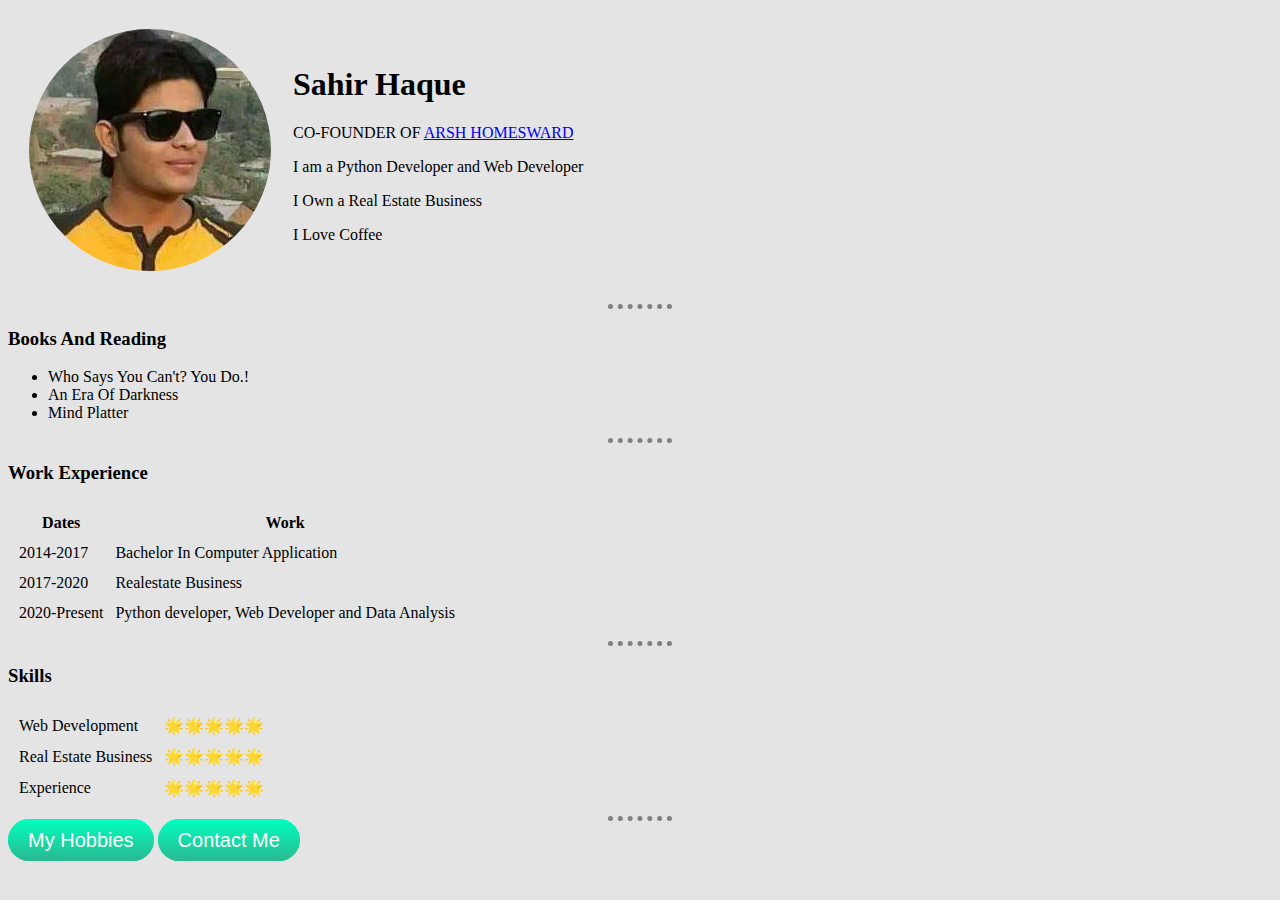
<file: index.html>
<!DOCTYPE html>
<html lang="en" dir="ltr">
  <head>
    <meta charset="utf-8">
    <title>Sahir Haque</title>
  </head>
  <link rel="stylesheet" href="style.css">
  <link rel="icon" href="favicon.ico">
  <body style="background-color:#e4e4e4;">
    <table cellspacing="20">
      <tr>
        <td><img src="Sahir.png" alt="Sahir Profile Pic">
        </td>

      <td><h1> Sahir Haque </h1>
        <p>CO-FOUNDER OF <a href="https://www.google.com/search?q=arsh+homesward&oq=arsh+homesward&aqs=chrome..69i57.43919j0j7&sourceid=chrome&ie=UTF-8"> ARSH HOMESWARD</a></p>
        <p>I am a Python Developer and Web Developer</p>
        <p>I Own a Real Estate Business</p>
        <p>I Love Coffee </p>
        </td>

      </tr>
      </table>
      <hr>

    <h3> Books And Reading</h3>
    <ul>
      <li>Who Says You Can't? You Do.!</li>
      <li>An Era Of Darkness</li>
      <li>Mind Platter</li>
      </ul>
      <hr>
      <h3>Work Experience</h3>
      <table cellspacing="10">
        <thead>
          <tr>
            <th>Dates</th>
            <th>Work</th>
          </tr>
        </thead>
      <tbody>
        <tr>
          <td>2014-2017</td>
          <td> Bachelor In Computer Application</td>
        </tr>
      <tr>
        <td>2017-2020</td>
        <td>Realestate Business</td></tr>
        <tr>
        <td>2020-Present</td>
        <td>Python developer, Web Developer and Data Analysis</td>
      </tr>
    </tbody>
    </table>
    <hr>
    <h3>Skills</h3>
    <table cellspacing="10">
      <tr>
        <td>Web Development</td>
      <td>🌟🌟🌟🌟🌟</td>
      </tr>
      <tr>
        <td>Real Estate Business </td>
        <td>🌟🌟🌟🌟🌟</td>
      </tr>
      <tr>
        <td>Experience</td>
        <td>🌟🌟🌟🌟🌟</td>
      </tr>
      </table>
      <hr>
      <a class="btn" href="Hobbies.html">My Hobbies</a>
      <a class="btn" href="contact-me.html">Contact Me</a>






  </body>
</html>
</file>
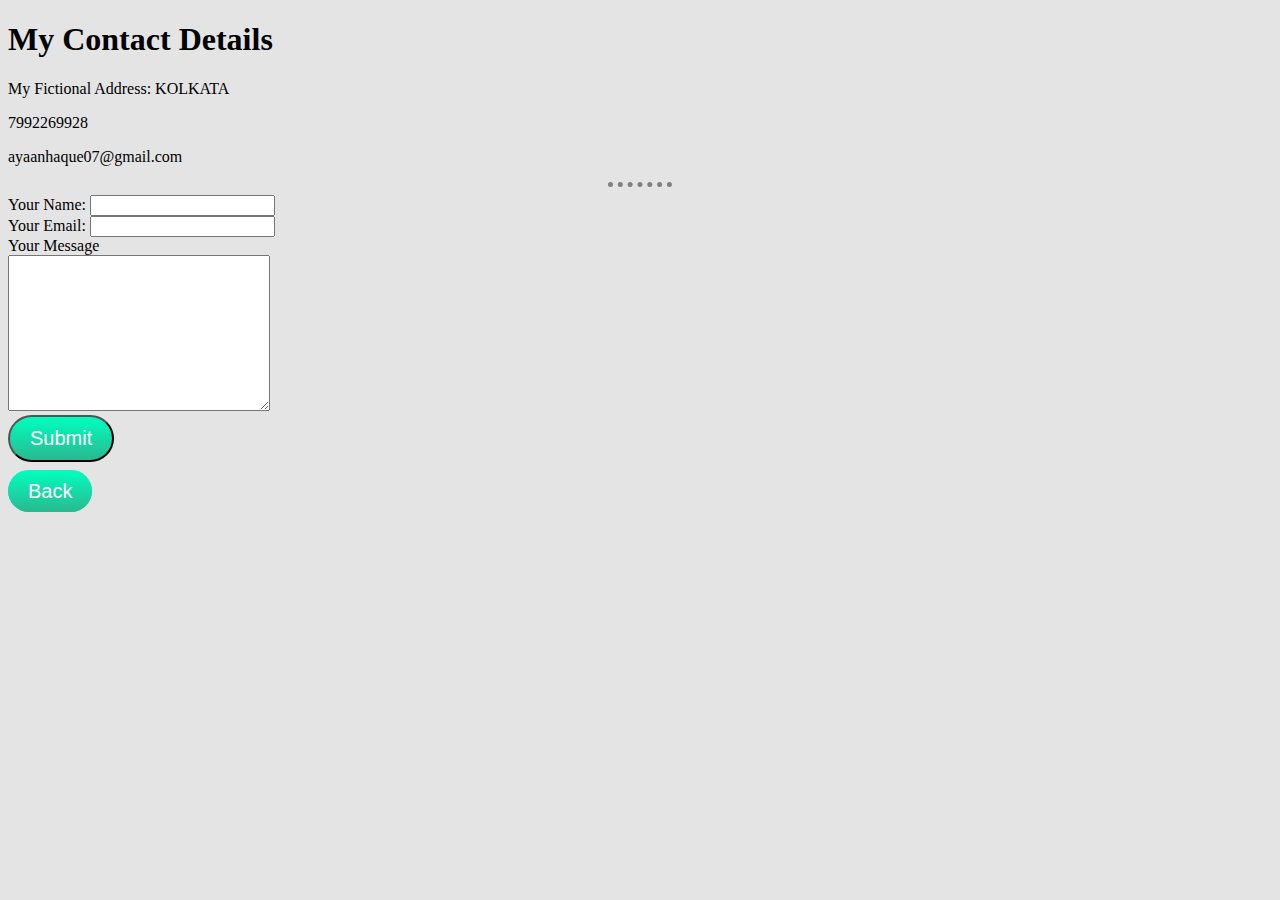
<file: contact-me.html>
<!DOCTYPE html>
<html lang="en" dir="ltr">
  <head>
    <meta charset="utf-8">
    <title></title>
  </head>
  <link rel="stylesheet" href="style.css">
  <body style="background-color:#e4e4e4;">
    <h1>My Contact Details</h1>
    <p>My Fictional Address: KOLKATA</p>
    <p>7992269928</p>
    <p>ayaanhaque07@gmail.com</p>
    <hr>
    <form action="mailto:ayaanhaque07@gmail.com" method="post" enctype="text/plain">
      <label>Your Name:</label>
      <input type="text" name="YourName" value=""><br>
      <label>Your Email:</label>
      <input type="email" name="YourEmail" value=""><br>
      <label>Your Message</label><br>
      <textarea name="YourMessage" rows="10" cols="30"></textarea><br>
      <input class="btn" type="submit" name=""><br>



    </form>
    <br> <a class="btn" href="index.html">Back</a>

  </body>
</html>
</file>
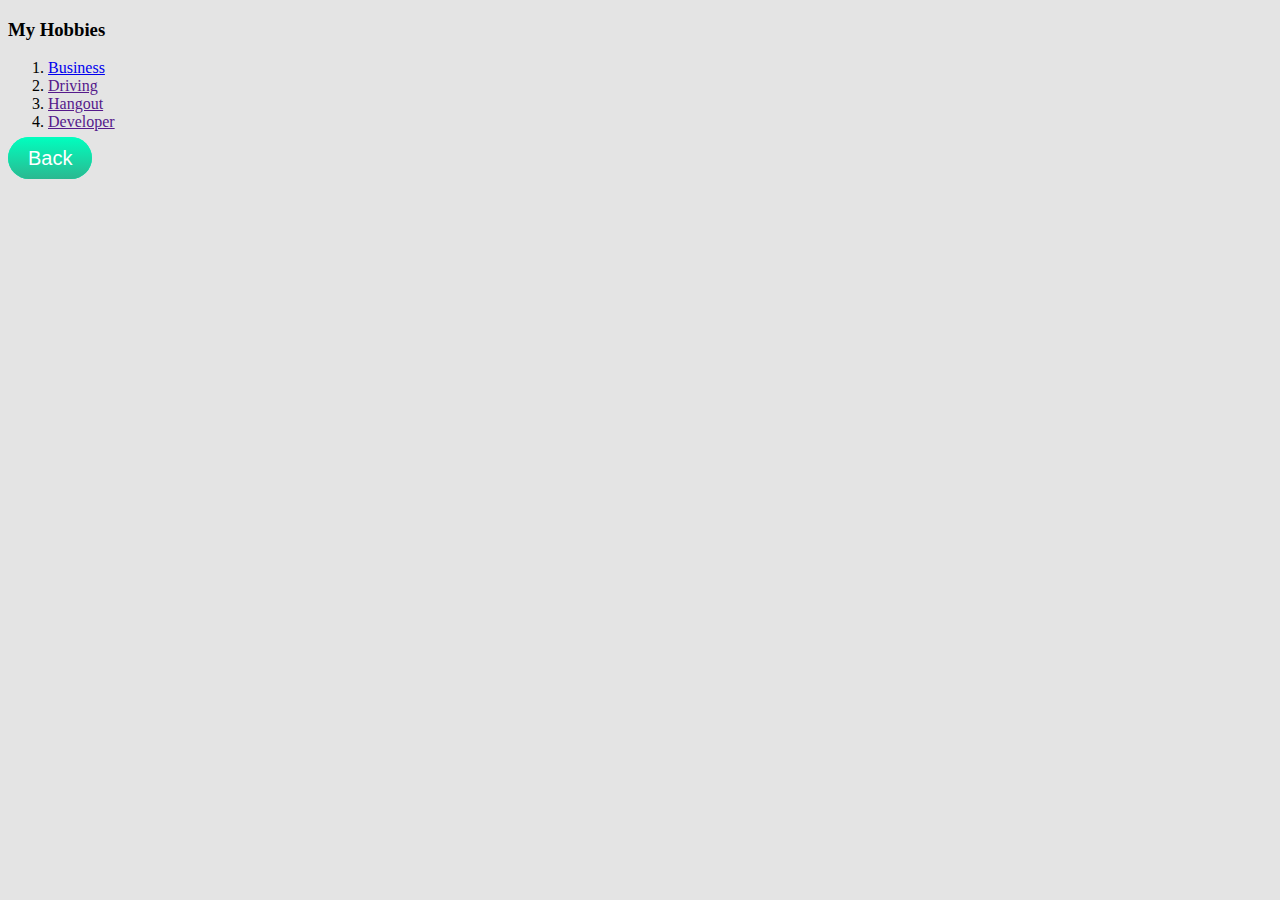
<file: Hobbies.html>
<!DOCTYPE html>
<html lang="en" dir="ltr">
  <head>
    <meta charset="utf-8">
    <title>Hobbies</title>
  </head>
  <link rel="stylesheet" href="style.css">
  <body style="background-color:#e4e4e4;">

    <h3>My Hobbies</h3>
    <ol>
      <li><a href="https://en.wikipedia.org/wiki/Business">Business</a></li>
      <li><a href="">Driving</a></li>
      <li><a href="">Hangout</a></li>
      <li><a href="">Developer</a></li>
    </ol>
    <a class="btn" href="index.html">Back</a>



  </body>
</html>
</file>
<file: style.css>
hr{

  border-style: none;
  border-top-style: dotted;
  border-color: grey;
  border-width: 5px;
  width: 5%;
}
.btn {
  background: #00ffbf;
  background-image: -webkit-linear-gradient(top, #00ffbf, #2bb890);
  background-image: -moz-linear-gradient(top, #00ffbf, #2bb890);
  background-image: -ms-linear-gradient(top, #00ffbf, #2bb890);
  background-image: -o-linear-gradient(top, #00ffbf, #2bb890);
  background-image: linear-gradient(to bottom, #00ffbf, #2bb890);
  -webkit-border-radius: 28;
  -moz-border-radius: 28;
  border-radius: 28px;
  font-family: Arial;
  color: #ffffff;
  font-size: 20px;
  padding: 10px 20px 10px 20px;
  text-decoration: none;
}

.btn:hover {
  background: #fc3ce6;
  background-image: -webkit-linear-gradient(top, #fc3ce6, #3498db);
  background-image: -moz-linear-gradient(top, #fc3ce6, #3498db);
  background-image: -ms-linear-gradient(top, #fc3ce6, #3498db);
  background-image: -o-linear-gradient(top, #fc3ce6, #3498db);
  background-image: linear-gradient(to bottom, #fc3ce6, #3498db);
  text-decoration: none;
}
}
</file>
